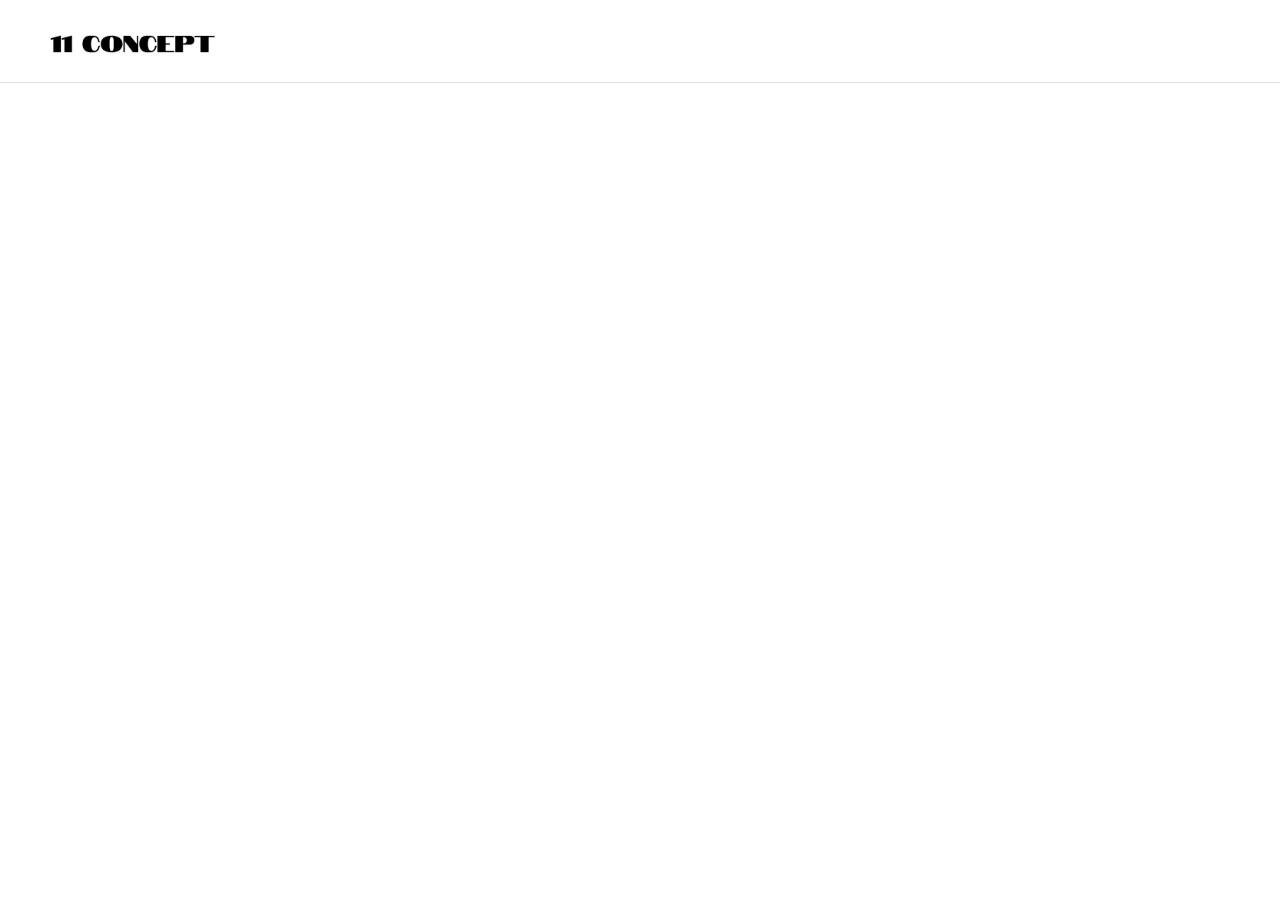
<file: main/common/nav/nav.html>
<!DOCTYPE html>
<html lang="en">
<head>
    <meta charset="UTF-8">
    <meta name="viewport" content="width=device-width, initial-scale=1.0">
    <title>Document</title>
    <link rel="stylesheet" href="./nav.css">
    <script src="https://ajax.googleapis.com/ajax/libs/jquery/3.7.1/jquery.min.js"></script>
</head>
<body>
    <script>
        /* jQuery 시작 */
        $(function(){ 
            $('.header_nav_subwrap').hide();
            $('.header_navmenu').mouseenter(function(){
               $('.header_nav_subwrap').stop().slideDown('fast');
            }).mouseout(function(){
                 $('header_nav_subwrap').stop().slideUp('fast');
            });
        });
         /* jQuery 종료 */
        </script>


   <div class="gnb">
    <div class="header_nav_wrap">
        <nav>
        <div class="header_logo">
        <h1 class="log"><a href="#" target="_blank"><img src="../image/main_logo.png" alt="11컨셉로고"></a></h1>
    </div>
    <div class="header_navmenu">
    <ul>
        <li><a href="#">WOMEN</a></li>
        <li><a href="#">MEN</a></li>
        <li><a href="#">BEUTY</a></li>
        <li><a href="#">LIFE</a></li>
        <span>|</span>
        <li><a href="#">BEST</a></li>
        <li><a href="#">SALE</a></li>
        <li><a href="#">NEW</a></li>
        <li><a href="#">EXCLUSIVE</a></li>
        <li><a href="#">PRE SHOW</a></li>
        <li><a href="#">ORIGINAL</a></li>
        <li><a href="#">브랜드</a></li>
        <li><a href="#">기획전</a></li>
    </ul>
    </div><!--header_navmenu-->
    <!-- <div class="nav_icon">
        <ul>
            <li><a href="#"><img src="./images/ico_join.svg" alt="회원가입" ><span>JOIN</span></a></li>
            <li><a href="#"><img src="./images/ico_login.svg" alt="로그인"><span>LOGIN</span></a></li>
            <li><a href="#"><img src="./images/ico_mypage.svg" alt="마이페이지"><span class="icon_my">MY</span></a></li>
            <li><a href="#"><img src="./images/ico_bag.svg" alt="장바구니"><span class="icon_basket">1</span></a></li>
        </ul>
    </div> -->
    <!-- <div class="nav_mobile"><img src="C:\Users\ping\Downloads\Untitled.svg" alt="모바일메뉴바"></div> -->
    </nav>
    <div class="header_nav_subwrap">
        <ul>
            <li class="nav_subtitle"><a href="">의류</a></li>
            <li ><a href="">ALL</a></li>
            <li ><a href="">NEW</a></li>
            <li ><a href="">EXLUSIVE</a></li>
            <li ><a href="">상의</a></li>
            <li ><a href="">바지</a></li>
            <li ><a href="">원피스</a></li>
            <li ><a href="">스커트</a></li>
            <li ><a href="">점프수트</a></li>
            <li ><a href="">셋업</a></li>
            <li ><a href="">액티브웨어</a></li>    
        </ul>
        <ul>
            <li class="nav_subtitle"><a href="">가방</a></li>
            <li ><a href="">ALL</a></li>
            <li ><a href="">NEW</a></li>
            <li ><a href="">숄더백</a></li>
            <li ><a href="">크로스백</a></li>
            <li ><a href="">토트백</a></li>
            <li ><a href="">에코,캔버스백</a></li>
            <li ><a href="">백팩</a></li>
            <li ><a href="">클러치/a></li>
            <li ><a href="">파우치</a></li>
            <li ><a href="">미니백</a></li>    
        </ul>
        <ul>
            <li class="nav_subtitle"><a href="">신발</a></li>
            <li ><a href="">ALL</a></li>
            <li ><a href="">NEW</a></li>
            <li ><a href="">해외브랜드</a></li>
            <li ><a href="">EXLUSIVE</a></li>
            <li ><a href="">바지</a></li>
            <li ><a href="">원피스</a></li>
            <li ><a href="">스커트</a></li>
            <li ><a href="">점프수트</a></li>
            <li ><a href="">셋업</a></li>
            <li ><a href=""></a></li>    
        </ul>
        <ul>
            <li class="nav_subtitle"><a href="" class="accessory">액세서리</a></li>
            <li ><a href="">ALL</a></li>
            <li ><a href="">NEW</a></li>
            <li ><a href="">해외브랜드</a></li>
            <li ><a href="">EXLUSIVE</a></li>
            <li ><a href="">주얼리</a></li>
            <li ><a href="">모자</a></li>
            <li ><a href="">시계</a></li>
            <li ><a href="">지갑,카드케이스</a></li>
            <li ><a href="">아이웨어</a></li>
            <li ><a href="">벨트</a></li>    
        </ul>
        <ul class="nav_subtitle_img">
            <li >
                <!-- <img src="./images/woman.jpg" alt="여성옷"> -->
                <p>다채로운 색을 담은 팔렛의<br> 여름</p>
                <a href="" class="nav_subtitle_img_view">이벤트 전체보기</a></li>    
        </ul>



    </div>
    </div><!--header_nav_wrap-->
   </div><!--gnb-->
    

</body>
</html>
</file>
<file: main/common/nav/nav.css>
/* CSS 초기화 */
@import url("https://fonts.googleapis.com/css2?family=Noto+Sans:ital,wght@0,100..900;1,100..900&display=swap");
@import url("https://fonts.googleapis.com/css2?family=Inter:wght@100..900&display=swap");
* {
  margin: 0;
  padding: 0;
  box-sizing: border-box;
}
body {
  font-size: 18px;
  color: #000;
  font-family: "campton", "Apple SD Gothic Neo", NanumBarunGothic,
    "나눔바른고딕", Malgun Gothic, "맑은 고딕", dotum, sans-serif;
}
ul,
li,
ol {
  list-style: none;
}
img {
  width: 100%;
  height: 100%;
}
a {
  text-decoration: none;
  color: #000;
}

/*header*/

.header_nav_wrap > nav {
  align-items: center;
  justify-content: space-between;
  margin: 0 auto;
  padding: 20px 150px;
  display: flex;
  border-bottom: 1px solid rgb(226, 226, 226);
}
.header_logo {
  width: 165px;
  margin-right: 60px;
}
.header_navmenu {
  margin-right: 60px;
}

.header_navmenu > ul {
  display: flex;
}
/* .header_navmenu > ul >li{
   
   
} */
.header_navmenu > ul > li > a {
  padding: 0 10px 5px;
  font-size: 16px;
}
.header_navmenu > ul > li > a:hover {
  padding-bottom: 26px;
  border-bottom: 3px solid black;
}
.nav_icon > ul {
  margin-top: -19px;
  display: flex;
}
.nav_icon > ul > li {
  width: 28px;
  margin-right: 22px;
}
.nav_icon > ul > li > a {
  padding: 0 10px;
  position: relative;
}
.nav_icon > ul > li > a > img {
  width: 100%;
  height: 100%;
}
.nav_icon > ul > li > a > span {
  font-size: 13px;
  position: absolute;
  top: 10px;
  left: 8px;
}
.nav_icon > ul > li > a > span.icon_my {
  left: 17px;
}
.nav_icon > ul > li > a > span.icon_basket {
  left: 20px;
}

.nav_mobile {
  display: none;
  width: 35px;
}
/*드롭박스*/

.header_nav_subwrap > ul {
  width: 15%;
}
.header_nav_subwrap > ul > li > a {
  display: block;
  padding: 3px 0;
  font-size: 16px;
}
.nav_subtitle {
  font-size: 18px;
  font-weight: bold;
}
.nav_subtitle > a {
  background-image: url(../images/arrow.svg);
  background-size: 7px;
  background-repeat: no-repeat;
  background-position: 40px 5px;
}
.nav_subtitle > a.accessory {
  background-position: 68px 5px;
}
.nav_subtitle > a:hover {
  color: navy;
}
.header_nav_subwrap > ul > li > a:hover {
  font-weight: 700;
}

.nav_subtitle_img > li > p {
  font-size: 14px;
  font-weight: bold;
  padding-top: 5px;
  line-height: 1.3rem;
  margin-bottom: 10px;
}

.nav_subtitle_img > li > a.nav_subtitle_img_view {
  display: block;
  border: 1px solid rgb(202, 202, 202);
  padding: 5px;
  font-size: 13px;
  background-image: url("../images/arrow.svg");
  background-size: 6px;
  background-repeat: no-repeat;
  background-position: 140px;
}

/* 미디어쿼리*/
@media all and (min-width: 360px) and (max-width: 1649px) {
  .nav_icon,
  .header_nav_subwrap {
    display: none;
  }
  .nav_mobile {
    display: block;
  }
}
@media all and (max-width: 700px) {
}
@media all and (max-width: 1480px) {
  .header_navmenu {
    display: none;
  }
  .header_nav_wrap > nav {
    padding: 20px 50px;
  }
}
</file>
